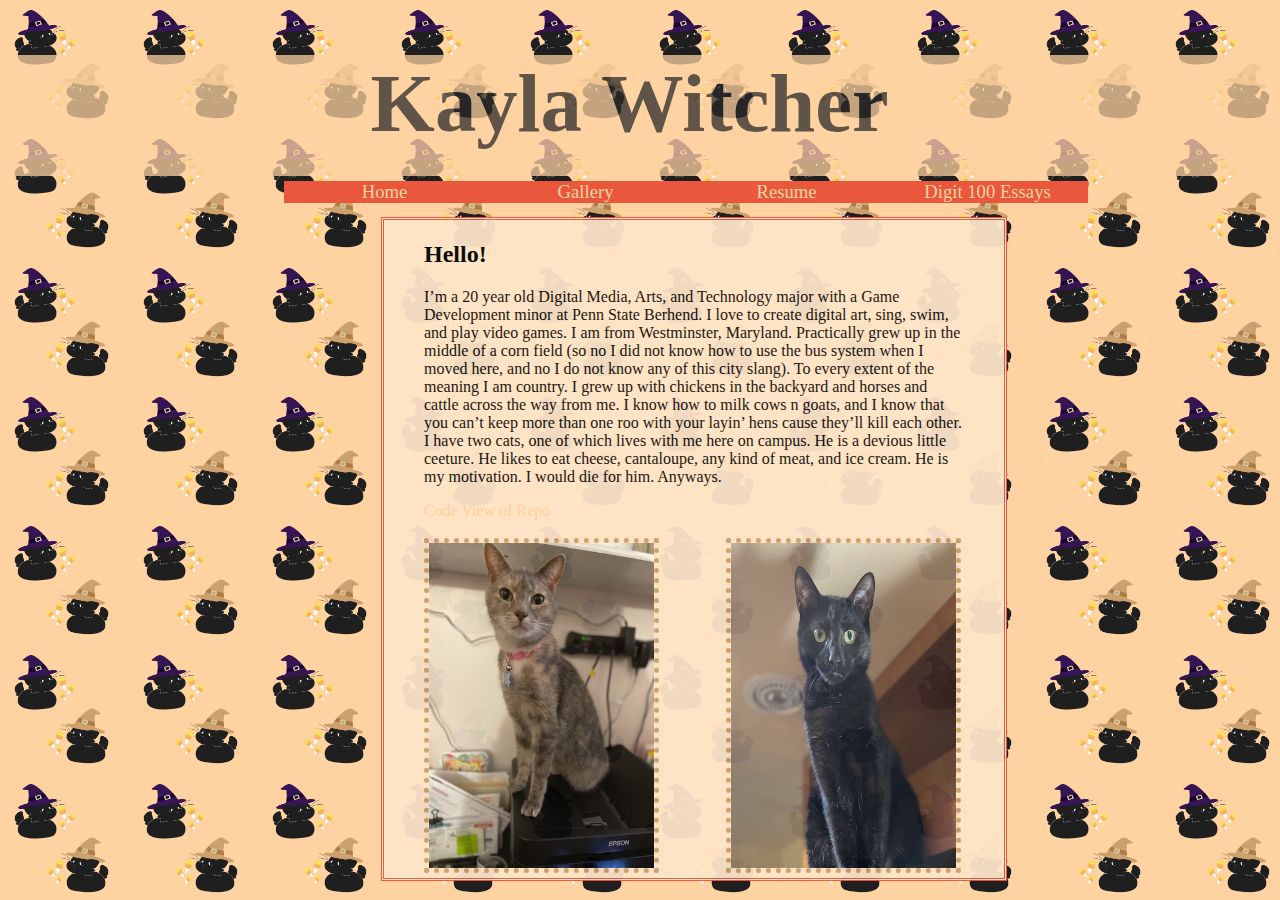
<file: docs/index.html>
<!doctype html>
<html>
<head>
<meta charset="UTF-8">
	
<title>Home</title>
<link href="css/style.css" rel="stylesheet" type="text/css">
<script type="text/javascript" src="js/tester.js">/**/</script>
</head>

<body class="body">
	<div class="titleBox"><h1>Kayla Witcher&nbsp;</h1>
	</div>
	<nav class="nav">
	  <div class="div div1"><a href="index.html">Home</a></div> <div class="div div2"><a href="gallery.html">Gallery</a></div><div class="div div2"><a href="resume.html">Resume</a></div><div class="div div2 div3"><a href="essay.html">Digit 100 Essays</a></div>
    </nav>
	<br/>
<br/>
	<div class="content" ><h2 class="h2">Hello!</h2><p>I’m a 20 year old Digital Media, Arts, and Technology major with a Game Development minor at Penn State Berhend. I love to create digital art, sing, swim, and play video games. I am from Westminster, Maryland. Practically grew up in the middle of a corn field (so no I did not know how to use the bus system when I moved here, and no I do not know any of this city slang). To every extent of the meaning I am country. I grew up with chickens in the backyard and horses and cattle across the way from me. I know how to milk cows n goats, and I know that you can’t keep more than one roo with your layin’ hens cause they’ll kill each other.

I have two cats, one of which lives with me here on campus. He is a devious little ceeture. He likes to eat cheese, cantaloupe, any kind of meat, and ice cream. He is my motivation. I would die for him. Anyways.</p>
		<a href="https://github.com/spookybeetle/Digit">Code View of Repo</a>
		<br> 
		<br> 
	<img src="images/Claire.jpeg" alt="Image of my dilute tortie cat, Claire." width="225" height="325" class="imageCl"/>  <img src="images/Umbriel.jpeg" alt="Picture of my black cat, Umbriel" width="225" height="325" class="imageUm"/></div>

</body>
</html>
</file>
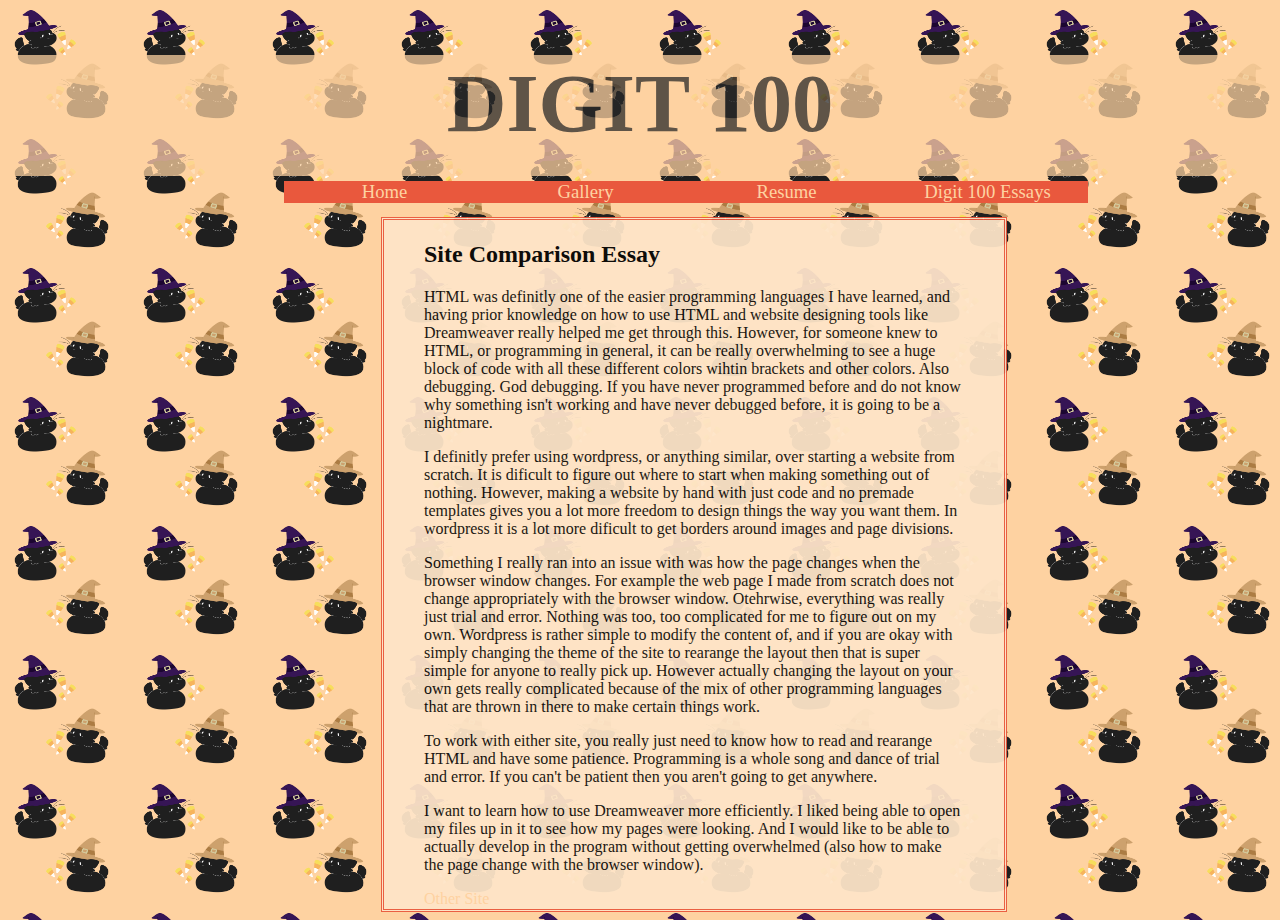
<file: docs/essay.html>
<!doctype html>
<html>
<head>
<meta charset="UTF-8">
	
<title>DIGIT 100</title>
<link href="css/style.css" rel="stylesheet" type="text/css">
</head>

<body class="body">
	<div class="titleBox"><h1>DIGIT 100</h1></div>
	<nav class="nav">
	  <div class="div div1"><a href="index.html">Home</a></div> <div class="div div2"><a href="gallery.html">Gallery</a></div><div class="div div2"><a href="resume.html">Resume</a></div><div class="div div2 div3"><a href="essay.html">Digit 100 Essays</a></div>
    </nav>
	<br/>
<br/>
	<div class="content"><h2 class="h2">Site Comparison Essay&nbsp;</h2>
		<p>HTML was definitly one of the easier programming languages I have learned, and having prior knowledge on how to use HTML and website designing tools like Dreamweaver really helped me get through this. However, for someone knew to HTML, or programming in general, it can be really overwhelming to see a huge block of code with all these different colors wihtin brackets and other colors. Also debugging. God debugging. If you have never programmed before and do not know why something isn't working and have never debugged before, it is going to be a nightmare.</p>
		
		<p>I definitly prefer using wordpress, or anything similar, over starting a website from scratch. It is dificult to figure out where to start when making something out of nothing. However, making a website by hand with just code and no premade templates gives you a lot more freedom to design things the way you want them. In wordpress it is a lot more dificult to get borders around images and page divisions.</p>
		
		<p>Something I really ran into an issue with was how the page changes when the browser window changes. For example the web page I made from scratch does not change appropriately with the browser window. Otehrwise, everything was really just trial and error. Nothing was too, too complicated for me to figure out on my own. Wordpress is rather simple to modify the content of, and if you are okay with simply changing the theme of the site to rearange the layout then that is super simple for anyone to really pick up. However actually changing the layout on your own gets really complicated because of the mix of other programming languages that are thrown in there to make certain things work.</p>
		
		<p>To work with either site, you really just need to know how to read and rearange HTML and have some patience. Programming is a whole song and dance of trial and error. If you can't be patient then you aren't going to get anywhere.</p>
		
		<p>I want to learn how to use Dreamweaver more efficiently. I liked being able to open my files up in it to see how my pages were looking. And I would like to be able to actually develop in the program without getting overwhelmed (also how to make the page change with the browser window).</p>
		
		<a href="https://sites.psu.edu/digitwitcher/">Other Site</a>
    
	
	
</body>
</html>
</file>
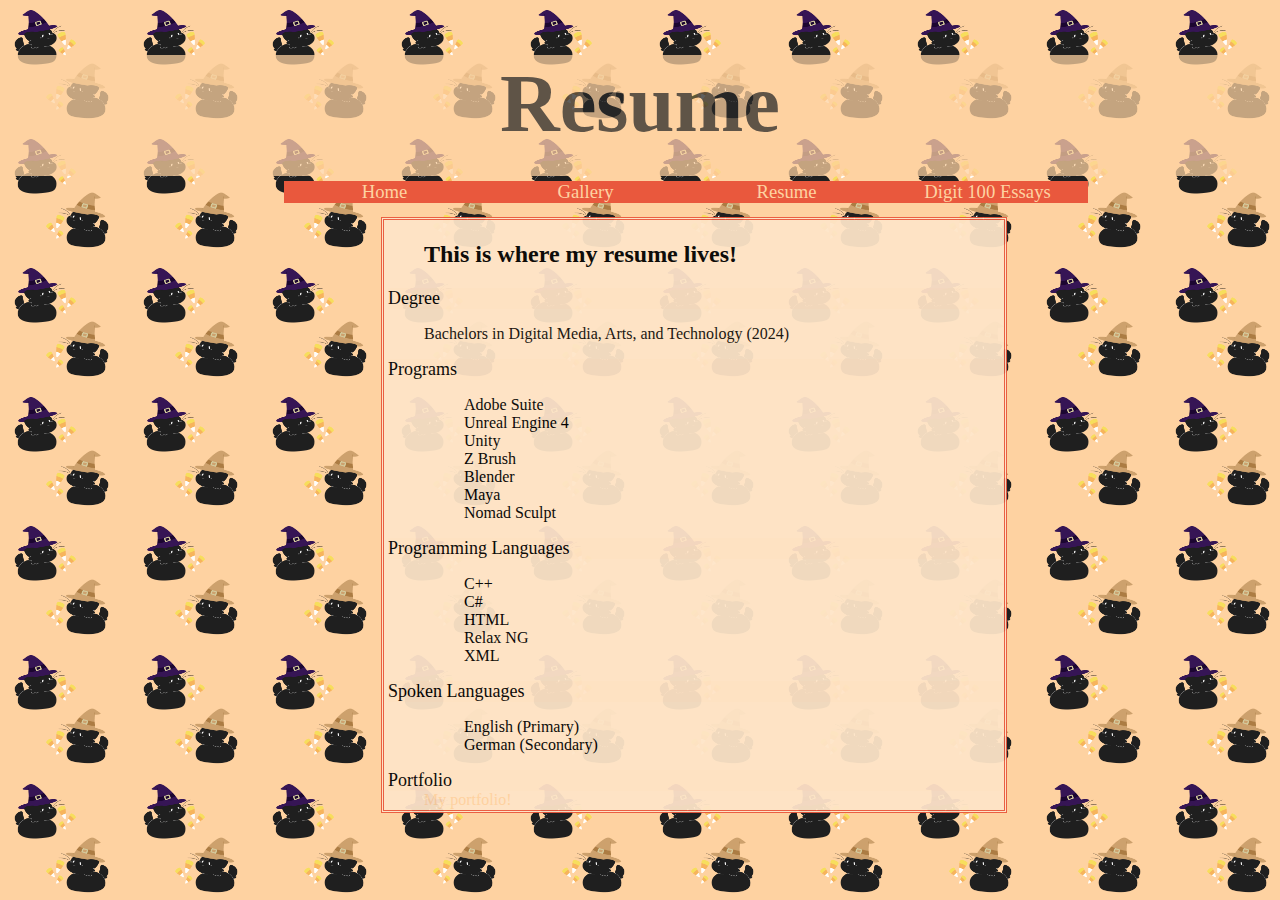
<file: docs/resume.html>
<!doctype html>
<html>
<head>
<meta charset="UTF-8">
	
<title>Resume</title>
<link href="css/style.css" rel="stylesheet" type="text/css">
</head>

<body class="body">
	<div class="titleBox"><h1>Resume</h1></div>
	<nav class="nav">
	  <div class="div div1"><a href="index.html">Home</a></div> <div class="div div2"><a href="gallery.html">Gallery</a></div><div class="div div2"><a href="resume.html">Resume</a></div><div class="div div2 div3"><a href="essay.html">Digit 100 Essays</a></div>
    </nav>
	<br/>
<br/>
<div class="content"><h2 class="h2">This is where my resume lives!</h2><div class="Resume">Degree</div><p>Bachelors in Digital Media, Arts, and Technology (2024)</p><div class="Resume">Programs</div><ul>Adobe Suite<br/> Unreal Engine 4 <br/> Unity <br/>Z Brush <br/> Blender <br/> Maya <br/> Nomad Sculpt</ul>
	<div class=Resume>Programming Languages</div><ul>C++ <br> C# <br> HTML <br> Relax NG <br> XML</ul> <div class="Resume">Spoken Languages</div> <ul>English (Primary) <br> German (Secondary)</ul><div class="Resume">Portfolio</div> <a href="https://sites.psu.edu/digitwitcher/sample-page/">My portfolio!</a>
</div>
</body>
</html>
</file>
<file: docs/css/style.css>
@charset "UTF-8";

.body {
    background-color: #FED2A1;
    background-repeat: repeat;
    background-size: 129px auto;
    background-image: url(../images/cats.png);
}
.nav {
    margin-top: -77px;
    margin-left: 2px;
    padding-left: 274px;
    padding-top: 26px;
}
.body h1 {
    color: #292929;
    text-decoration: none;
    font-family: "Magic Owl Personal Use";
    font-size: 62pt;
    padding-bottom: 25px;
    border-color: #FED2A1;
    /* [disabled]width: 182px; */
    text-align: center;
}
.h2 {
}
.body p {
    color: #100D0A;
    text-align: left;
}
.content {
    background-color: #FEE5C8;
    width: 540px;
    padding-left: 40px;
    margin-left: 373px;
    padding-right: 40px;
    opacity: 0.94;
    margin-right: 54px;
    padding-top: 1px;
    padding-bottom: 1px;
    border: medium double #E9583D;
}
.div {
    width: 201px;
    -webkit-box-sizing: border-box;
    -moz-box-sizing: border-box;
    box-sizing: border-box;
    color: #8C5AB6;
    text-align: center;
    font-size: 14pt;
    display: inherit;
    float: left;
    clear: none;
    background-color: #E9583D;
}
.div2 {
    font-size: 14pt;
}
	a:link {

  color: #FED2A1; 

  background-color: transparent; 

  text-decoration: none;

}


a:visited {

  color: #FED2A1;

  background-color: transparent;

  text-decoration: none;

}


a:hover {

  color: #FED2A1;

  background-color: transparent;

  text-decoration: underline;

}


a:active {

  color: #FED2A1;

  background-color: transparent;

  text-decoration: underline;

}
}

@media (max-width : 1390px ){
}

@media (min-width : -41px ){
}
.sideBar {
    background-color: #FFE3C5;
    border-style: double;
    border-color: #E9583D;
    width: 144px;
    height: 540px;
    padding-left: 10px;
    left: 0px;
    float: right;
    margin-top: -799px;
    margin-right: 206px;
}
.titleBox {
    background-color: #FED2A1;
    /* [disabled]display: block; */
    /* [disabled]-webkit-box-sizing: content-box; */
    /* [disabled]-moz-box-sizing: content-box; */
    /* [disabled]box-sizing: content-box; */
    opacity: 0.74;
    padding-bottom: 0px;
    padding-top: 0px;
}
.imageCl {
    float: left;
    border: thick dotted #CDA16D;
}
.imageUm {
    border: thick dotted #CDA06D;
    margin-left: 67px;
}
.dataInfo {
    margin-left: 136px;
    border: thick dotted #CDA16D;
}
.catData {
    border: thick dotted #CDA16D;
}
.twoCats {
    border: thick dotted #CDA16D;
}
.div2Cats {
    width: 205px;
    height: 0px;
    text-align: center;
}
.jar {
    float: right;
    border: thick dotted #CDA16D;
}
.divJar {
    width: 154px;
    height: 0px;
    margin-left: 355px;
    text-align: center;
}
.fox {
    margin-top: 66px;
    margin-left: 124px;
    border: thick dotted #CDA16D;
}
.divFox {
    width: 232px;
    margin-left: 160px;
    text-align: center;
}
.flareon {
    margin-left: 123px;
    border: thick dotted #CDA16D;
}
.flareondiv {
    text-align: center;
    width: 248px;
    margin-left: 156px;
}
.chipTune {
    margin-left: 124px;
    border: thick dotted #CDA16D;
}
.divChip {
    width: 152px;
    text-align: center;
    margin-left: 206px;
}
.Degree {
    width: 51px;
    background-color: #A01517;
}
.Resume {
    width: 615px;
    background-color: #FFE3C5;
    margin-left: -36px;
    margin-right: 60px;
    font-size: large;
}
</file>
